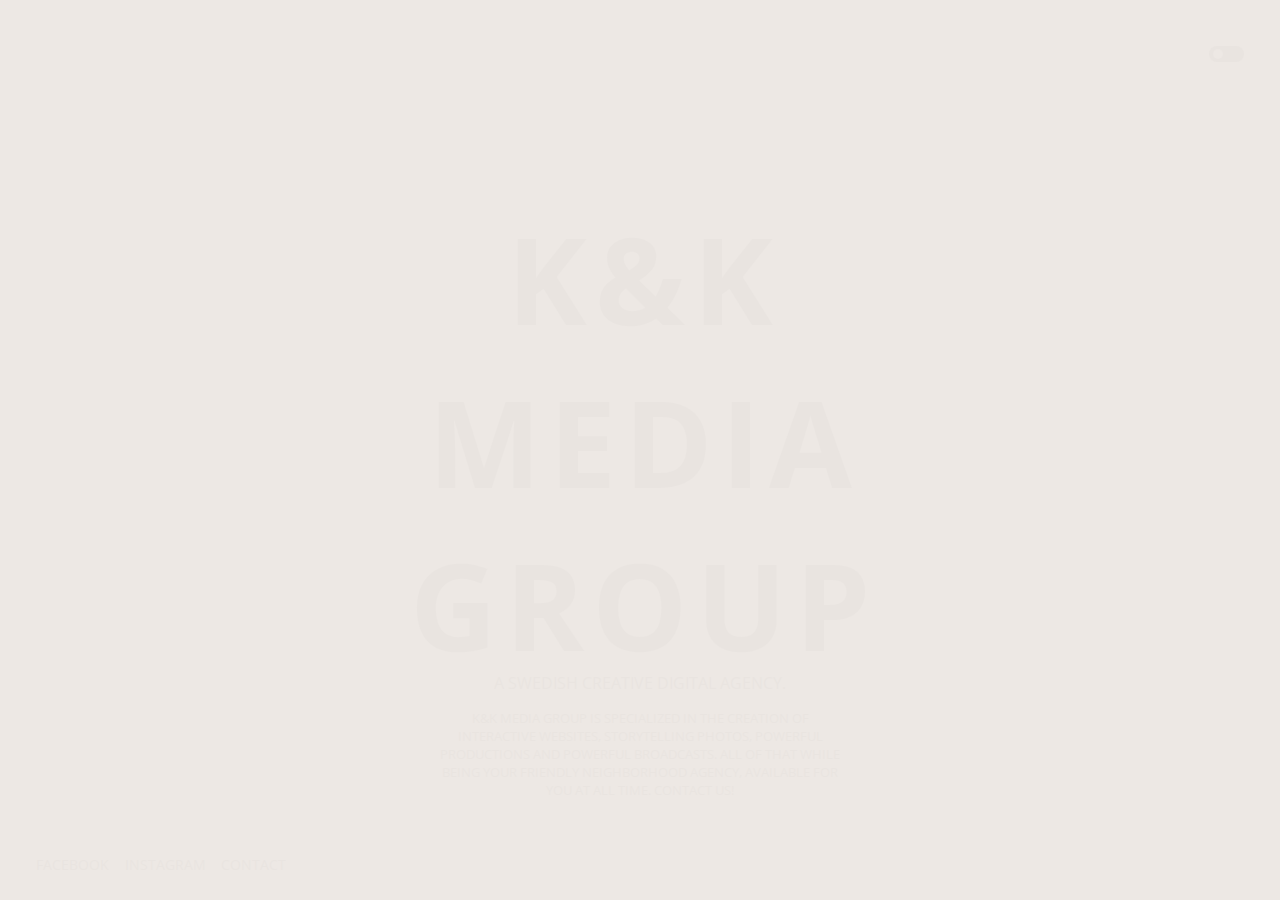
<file: index.html>
<!doctype html>
<html lang="en">

<head>
    <meta charset="utf-8" />
    <meta name="description" content="K&K Media Group is specialized in the creation of interactive websites, storytelling photos, powerful productions and powerful broadcasts. All of that while being your friendly neighborhood agency, available for you at all time." />
    <meta name="viewport" content="width=device-width, initial-scale=1.0" />
    <meta name="robots" content="index, follow">
    <meta name="googlebot" content="index,follow"/>

    <meta property="og:url" content="http://kkmedia.se">
    <meta property="og:type" content="website">
    <meta property="og:title" content="K&K MEDIA GROUP - YOUR LOCAL AGENCY">
    <meta property="og:description" content="K&K Media Group is specialized in the creation of interactive websites, storytelling photos, powerful productions and powerful broadcasts. All of that while being your friendly neighborhood agency, available for you at all time.">
    <meta property="og:image" content="http://kkmedia.se">

    <meta name="twitter:card" content="summary_large_image">
    <meta property="twitter:domain" content="kkmedia.se">
    <meta property="twitter:url" content="http://kkmedia.se">
    <meta name="twitter:title" content="K&K MEDIA GROUP - YOUR LOCAL AGENCY">
    <meta name="twitter:description" content="K&K Media Group is specialized in the creation of interactive websites, storytelling photos, powerful productions and powerful broadcasts. All of that while being your friendly neighborhood agency, available for you at all time.">
    <meta name="twitter:image" content="http://kkmedia.se">

    <link rel="stylesheet" href="global.css" />
    <link rel="icon" href="https://kkmedia.se/content/KK-MEDIA-GROUP-TEXT-ONLY.png" />
    <link rel="manifest" href="manifest.json"/>
    <link rel="preconnect" href="https://fonts.googleapis.com" await>
    <link rel="preconnect" href="https://fonts.gstatic.com" crossorigin>
    <link href="https://fonts.googleapis.com/css2?family=Darker+Grotesque&family=Open+Sans:wght@500&display=swap" rel="stylesheet">
    <title>K&K MEDIA GROUP - YOUR LOCAL AGENCY</title>
    <link rel="canonical" href="https://www.kkmedia.se">

    <script type="application/ld+json">
{
  "@context": "https://schema.org",
  "@type": "Organization",
  "name": "K&K MEDIA GROUP",
  "alternateName": "K&K",
  "url": "https://kkmedia.se",
  "logo": "https://kkmedia.se/content/KK-MEDIA-GROUP-TEXT-ONLY.png",
  "sameAs": [
    "https://www.facebook.com/kkmediagroupsweden",
    "https://www.instagram.com/kkmediagroup/",
    "https://kkmedia.se"
  ]
}
</script>

</head>

<body>

    <div class="container">

        <!-- HEADER -->
        <header>
            <div class="header-center">
                	
            </div>
        
            <div class="toggle-mode">
                <div class="toggle-cap-container clickable">
                    <div class="toogle-btn"></div>
                </div>
            </div>
        </header>

        <!-- MAIN -->
        <main>
            <h1>
                <span class="char" style="--animation-order:1;">K</span>
                <span class="char"
                    style="--animation-order:2;">&</span>
                    <span class="char" style="--animation-order:3;">K</span>
                    <br />
                    <span class="char" style="--animation-order:4;">M</span>                
                    <span class="char" style="--animation-order:5;">E</span>
                    <span class="char" style="--animation-order:6;">D</span>
                    <span class="char" style="--animation-order:7;">I</span>
                    <span class="char" style="--animation-order:8;">A</span>
                    <br/>
                    <span class="char" style="--animation-order:9;">G</span>
                    <span class="char" style="--animation-order:10;">R</span>
                    <span class="char" style="--animation-order:11;">O</span>
                    <span class="char" style="--animation-order:12;">U</span>
                    <span class="char" style="--animation-order:13;">P</span>

            </h1>
            <p class="main-sentence">A Swedish creative digital agency.</p>
            <p class="description-okey"> K&K Media Group is specialized in the creation of interactive websites, storytelling photos, powerful productions and powerful broadcasts. All of that while being your friendly neighborhood agency, available for you at all time.                     <a class="clickable" href="mailto:contact@kkmedia.se" target="_blank">Contact us!</a>
 </p>
        </main>

        <!-- FOOTER -->
        <footer>
            <ul class="social-media">
                <li>
                    <a class="clickable" href="https://www.facebook.com/kkmediagroupsweden" target="_blank">Facebook</a>
                </li>
                <li>
                    <a class="clickable" href="https://www.instagram.com/kkmediagroup" target="_blank">Instagram</a>
                </li>
                <li>
                    <a class="clickable" href="mailto:contact@kkmedia.se" target="_blank">Contact</a>
                </li>
            </ul>
        </footer>

    </div>
    <script src="main.js"></script>
</body>
</html>
</file>
<file: global.css>
*{
    box-sizing: border-box;
    margin: 0;
    padding: 0;
    font-family: 'Darker Grotesque', sans-serif;
    font-family: 'Open Sans', sans-serif;
    text-transform: uppercase;
}

::selection {
    color: #fff;
    background-color: #000;
  }

 .dark-mode::selection{
    color: #fff;
    background-color: #000;
 } 

html {
    height: 100%;
}
body {
	/* Cursor styles */
	--cursor-stroke: black;
	--cursor-fill: white;
	--cursor-stroke-width: 10px;
    --paddingH: 36px;
    --paddingV: 36px;
    transition: 0.5s;
    overflow-x: hidden !important;
    overflow: hidden;
    background-color: #EDE8E4;
    height: 100%;
}


@keyframes rotateAnim {
    0% {
        transform: rotate(0deg);
    }
    100% {
        transform: rotate(360deg);
    }
}

.char1 { transform: rotate(20deg);}
.char2 { transform: rotate(40deg); }
.char3 { transform: rotate(60deg); }
.char4 { transform: rotate(80deg); }
.char5 { transform: rotate(100deg); }
.char6 { transform: rotate(120deg); }
.char7 { transform: rotate(140deg); }
.char8 { transform: rotate(160deg); }
.char9 { transform: rotate(180deg); }
.char10 { transform: rotate(200deg); }
.char11 { transform: rotate(220deg); }
.char12 { transform: rotate(240deg); }
.char13 { transform: rotate(260deg); }
.char14 { transform: rotate(280deg); }
.char15 { transform: rotate(300deg); }
.char16 { transform: rotate(320deg); }
.char17 { transform: rotate(340deg); }
.char18 { transform: rotate(360deg); }

ul{
    list-style: none;
}

a{
    text-decoration: none;
    color: unset;
}

.container{
    display: flex;
    height: 100%;
    flex-direction: column;
    justify-content: space-between;
    align-items: stretch;
    transition: 0.5s;
    overflow: hidden;
}
.dark-mode {
    background-color: black;
}
.dark-mode .container {
    color: #EDE8E4;
}

/****************************************************** 
HEADER 
******************************************************/

header{
    display: flex;
    justify-content: space-between;
    opacity: 0.01;
    z-index: 20;
    transform: translateY(10px);
    animation: mainApparition 1s forwards 1.25s cubic-bezier(0.250, 0.460, 0.450, 0.940);
    padding: var(--paddingV) var(--paddingH);
}

.mobile-logo {
    display: none;
}


.toggle-mode {
    transition: 0.5s;
}

.dark-mode .logo-okey, .dark-mode .toggle-mode {
    filter: invert(1);
}

.toggle-cap-container {
    width: 35px;
    height: 16px;
    background-color: black;
    border-radius: 8px;
    display: flex;
    align-items: center;
    padding: 0px 4px;
    /*cursor: pointer;*/
}

.toogle-btn {
    width: 10px;
    height: 10px;
    background-color: #EDE8E4;
    border-radius: 8px;
    transition: 0.5s;
}

.dark-mode .toogle-btn {
    transform: translateX(17px);
} 

.header-center{
    font-size: 14px;
    height: max-content;
}

.hello-gif{
    position: fixed;
    left: calc(50% - 210px);
    top: calc(50vh - 135px);
    opacity: 0;
    transform: scale(0.8);
    visibility: hidden;
    transition: all 0.3s, visibility 0s 0.3s;
}

/****************************************************** 
MAIN 
******************************************************/

main{
    display: flex;
    flex-direction: column;
    align-items: center;
    text-align: center;
    margin-bottom: 16px;
}

h1 {
    min-width: max-content;
}

h1 .char {
    display: inline-block;
    font-size: 120px;
    opacity: 0.01;
    transform: translateY(50%);
    animation: mainApparition 0.75s forwards cubic-bezier(0.250, 0.460, 0.450, 0.940);
    animation-delay: calc(var(--animation-order) * 45ms);
    transition: font-size 0.5s;
}

.main-sentence{
    font-size: 16px;
    margin-top: 35px;
    margin-bottom: 15px;
    opacity: 0.01;
    transform: translateY(33px);
    animation: mainApparition 0.75s forwards 0.55s cubic-bezier(0.250, 0.460, 0.450, 0.940);
}

.description-okey{
    width: 415px;
    font-size: 13px;
    line-height: 18px;
    opacity: 0.01;
    transform: translateY(33px);
    animation: mainApparition 0.75s forwards 0.7s cubic-bezier(0.250, 0.460, 0.450, 0.940);
}

/****************************************************** 
FOOTER 
******************************************************/

footer{
    display: flex;
    justify-content: space-between;
    font-size: 16px;
    position: relative;
    padding: var(--paddingV) var(--paddingH);
    z-index: 20;
}

.capsule-left, .capsule-right{
    background-color: black;
    color: #EDE8E4;
    border: solid 1px black;
    border-radius: 100px;
    padding: 4px 12px;
    /*cursor: pointer;*/
    position: relative;
    z-index: 2;
    transition: color 0.5s, background-color 0.5s;
    opacity: 0.01;
    transform: translateY(10px);
}

.capsule-left {
    animation: mainApparition 0.8s forwards 1.4s cubic-bezier(0.250, 0.460, 0.450, 0.940);
}
.capsule-left + .emoji-hover, .capsule-right + .emoji-hover {
    animation: hideApparition 2.6s;
}
@keyframes hideApparition {
    0% {
        opacity: 0;
    }
    100% {
        opacity: 0;
    }
}
.capsule-right {
    animation: mainApparition 0.8s forwards 1.65s cubic-bezier(0.250, 0.460, 0.450, 0.940);
}

.dark-mode .capsule-left, .dark-mode .capsule-right {
    background-color: #EDE8E4;
    border: solid 1px #EDE8E4;
    color: black;
}
.capsule-left a, .capsule-right a{
    color: #EDE8E4;
    transition: 0.5s;
}
.dark-mode .capsule-left a, .dark-mode .capsule-right a {
    color: black;
}

.emoji-hover {
    visibility: hidden;
    position: absolute;
    bottom: 0;
    opacity: 0;
    transition: opacity 0.3s, visibility 0s 0.3s;
    z-index: 1;
}
.Cla-hover{
    width: 13%;
    left: 5.5%;
}
.Ad-hover{
    width: 14.6%;
    right: 4%;
}

.social-media{
    min-width: 250px;
    width: 16.6666667%;
    display: flex;
    justify-content: space-between;
    align-items: flex-end;
    font-size: 14px;
    text-align: center;
    opacity: 0.01;
    transform: translateY(10px);
    animation: mainApparition 1s forwards 1.25s cubic-bezier(0.250, 0.460, 0.450, 0.940);
}

.social-media a{
    display: inline-block;
    position: relative;
}

.social-media a:after {    
    background: none repeat scroll 0 0 transparent;
    bottom: 0;
    content: "";
    display: block;
    height: 1px;
    left: 0%;
    position: absolute;
    background: black;
    transition: width 0.3s ease 0s, left 0.3s ease 0s;
    width: 0;
}
.dark-mode .social-media a:after {   
    background: #EDE8E4;
}

@keyframes mainApparition {
    to {
        opacity: 1;
        transform: translateY(0%);
    }
}

@keyframes opacityApparition {
    to {
        opacity: 1;
    }
}



@media (max-height: 810px) {
    body {
        --paddingH: 25px;
        --paddingV: 25px;
    }
    
    main {
        margin-bottom: 25px;
    }
    h1 .char {
        font-size: 214px;
        line-height: 170px;
    }
    .main-sentence {
        margin-top: 25px;
    }
}

@media (max-width: 1200px) and (min-height: 810px) {
    h1 .char {
        font-size: 240px;
        line-height: 192px;
    }

}
@media (max-width: 991px) {
    h1 .char {
        font-size: 180px;
        line-height: 144px;
    }
    
    .description-okey {
        width: 80%;
    font-size: 17px;
    line-height: 23px;
    }
    .main-sentence {
        font-size: 20px;
    } 
    

}

@media (max-height: 650px) {
    h1 .char {
        font-size: 4em;
        line-height: 112px;
    }
}

@media (max-width: 768px) {
    h1 .char {
        font-size: 140px;
        line-height: 112px;
    }
    header {
        padding-top: var(--paddingV);
        padding-left: var(--paddingH);
        padding-right: var(--paddingH);
    }
    .description-okey {
        width: 70%;
        font-size: 13px;
        line-height: 18px;
    }
    .main-sentence {
        font-size: 16px;
    }
    

    footer {
        flex-wrap: wrap;
        padding: 0;
    }
    .social-media {
        order: 1;
        width: 100%;
        padding-left: var(--paddingH);
        padding-right: var(--paddingH);
        padding-bottom: 25px;
    }

    .capsule-left {
        position: relative;
        order: 2;
        width: 50%;
        border-radius: unset;
        padding: 15px 0 15px var(--paddingH);
        overflow: visible;
        z-index: 2;
        border: unset;
    }
    .capsule-left::after {
        content: '';
        position: absolute;
        width: 20px;
        top: 0;
        right: -20px;
        height: 100%;
        background-image: url('./assets/img/mobile-arrow.svg');
        background-position: center;
        background-repeat: no-repeat;
        background-size: contain;
        transition: filter 0.5s;
    }
    .dark-mode .capsule-left::after {
        filter: invert(1);
    }
    .dark-mode .capsule-left, .dark-mode .capsule-right {
        border: unset;
    }
    .capsule-right {
        order: 3;
        width: 50%;
        border-radius: unset;
        text-align: right;
        padding: 15px var(--paddingH) 15px 0;
        animation-delay: 1.6s;
        overflow: visible;
        z-index: 1;
        border: unset;
    }
    .emoji-hover {
        display: none;
    }
}

@media (max-width: 576px) {
    h1 .char {
        font-size: 84px;
        line-height: 65px;
    }
    .description-okey {
        width: 90%;
    }
    
    .header-center {
        display: none;
    }
    .desk-logo {
        display: none;
    }
    .mobile-logo {
        display: block;
    }
}

@media (max-height: 576px) {
    html {
        height: unset;
        min-height: 100vh;
    }
    body {
        overflow: initial;
        height: unset;
        min-height: 100vh;
    }
    .container{
        height: unset;
        min-height: 100vh;
    }
}
</file>
